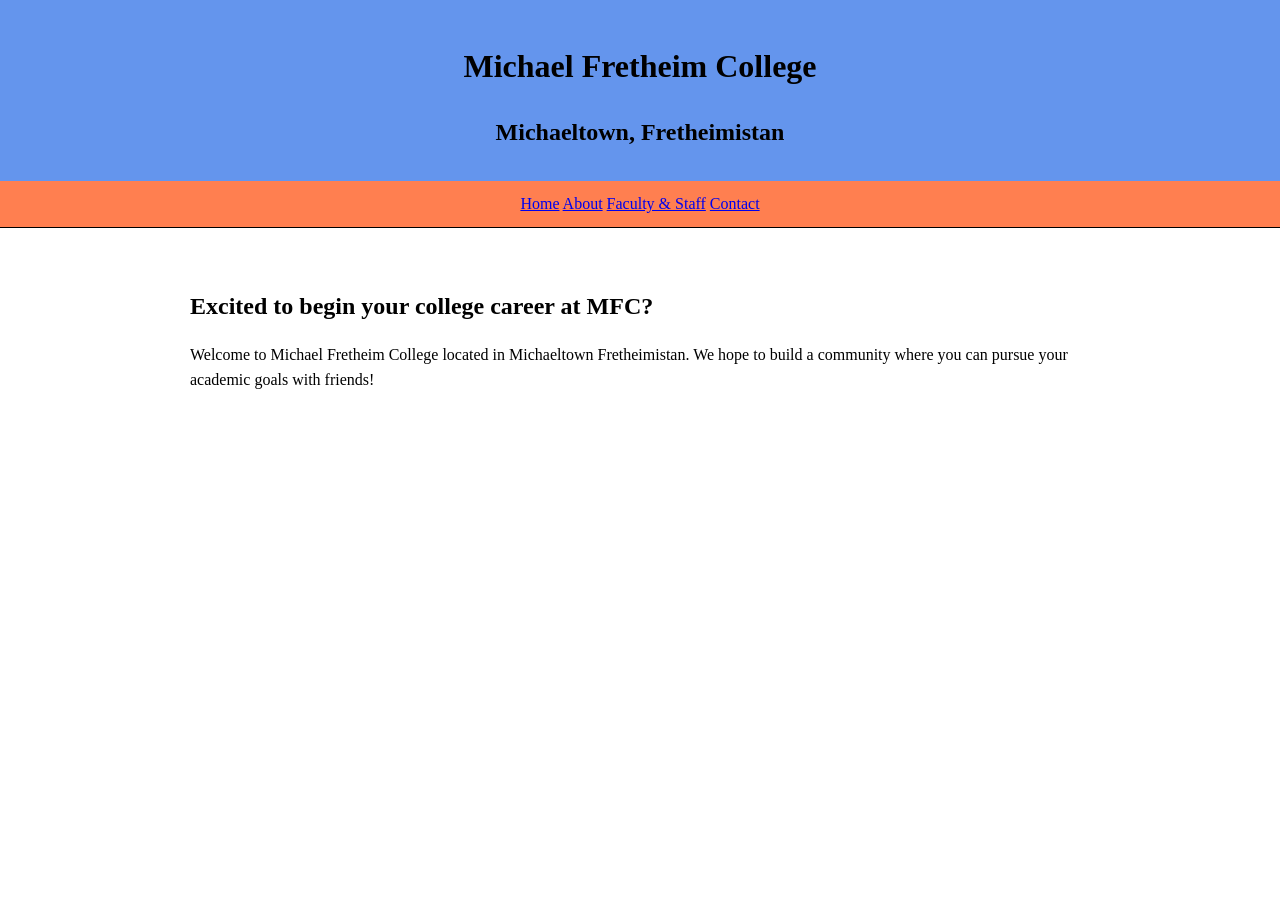
<file: index.html>
<!DOCTYPE html>
<html lang="en">

<head>
    <meta charset="UTF-8">
    <meta name="viewport" content="width=device-width, initial-scale=1.0">
    <title>Home Page</title>
    <link rel="stylesheet" href="css/style.css">

</head>

<body>
    <header>
         <h1>Michael Fretheim College</h1>
         <h2>Michaeltown, Fretheimistan</h2>
    </header>
    <nav>
        <a href="index.html">Home</a>
        <a href="about.html">About</a>
        <a href="faculty-staff.html">Faculty & Staff</a>
        <a href="contact.html">Contact</a>

    </nav>
    <main>
        <h2>Excited to begin your college career at MFC?</h2>
    <p>Welcome to Michael Fretheim College located in Michaeltown Fretheimistan. 
        We hope to build a community where you can pursue your academic 
        goals with friends!</p>
    </main>
    

</body>

</html>
</file>
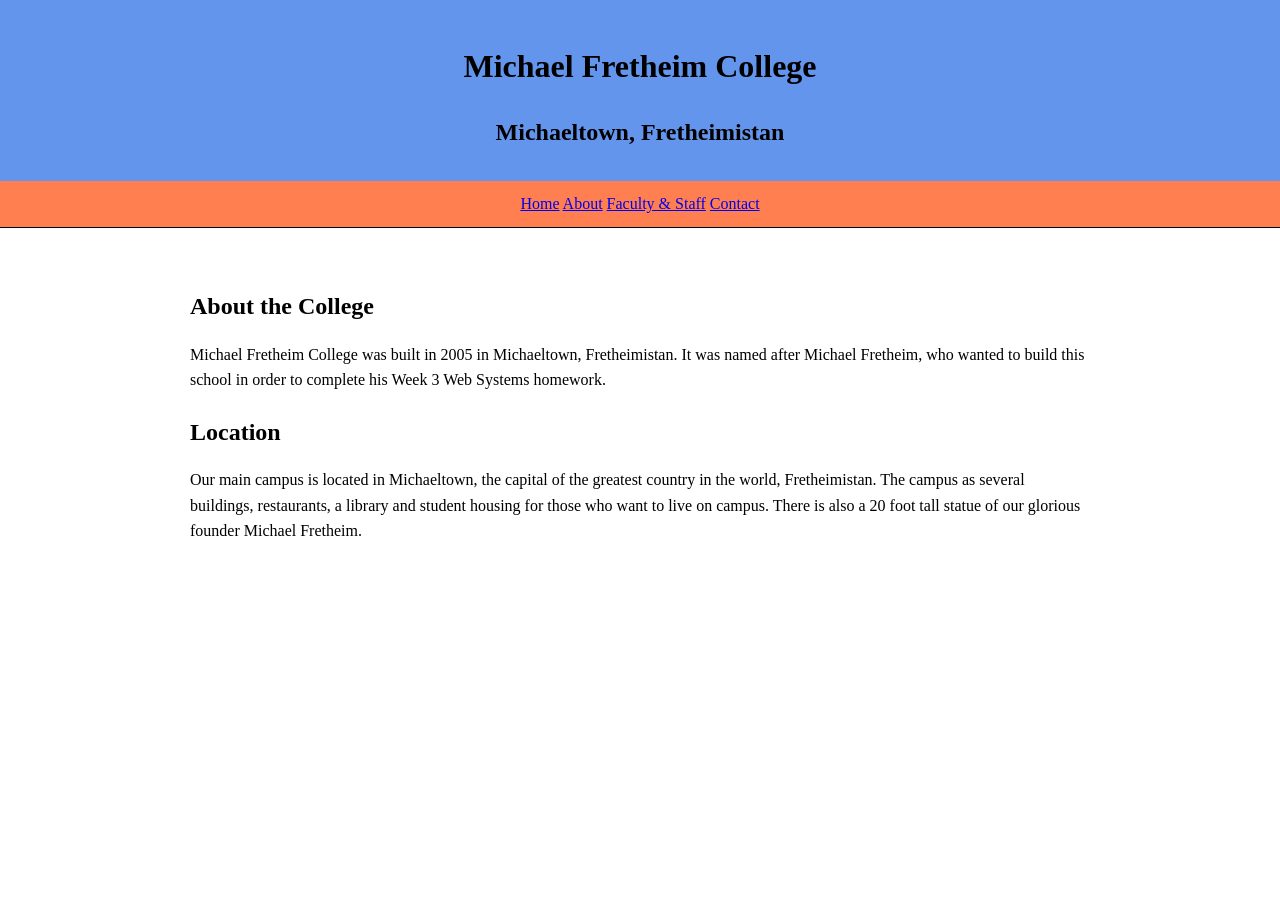
<file: about.html>
<!DOCTYPE html>
<html lang="en">

<head>
    <meta charset="UTF-8">
    <meta name="viewport" content="width=device-width, initial-scale=1.0">
    <title>About the College</title>
    <link rel="stylesheet" href="css/style.css">
</head>

<body>
    <header>
         <h1>Michael Fretheim College</h1>
         <h2>Michaeltown, Fretheimistan</h2>
    </header>
    <nav>
        <a href="index.html">Home</a>
        <a href="about.html">About</a>
        <a href="faculty-staff.html">Faculty & Staff</a>
        <a href="contact.html">Contact</a>

    </nav>

    <main>
        <h2>About the College</h2>
    <p>Michael Fretheim College was built in 2005 in Michaeltown, Fretheimistan. It was
        named after Michael Fretheim, who wanted to build this school in order to complete his
        Week 3 Web Systems homework.
    </p>
    <h2>Location</h2>
    <p>Our main campus is located in Michaeltown, the capital of the greatest country in the
        world, Fretheimistan. The campus as several buildings, restaurants, a library and student housing
        for those who want to live on campus. There is also a 20 foot tall statue of our glorious founder
         Michael Fretheim. 
    </p>
    </main>
</body>

</html>
</file>
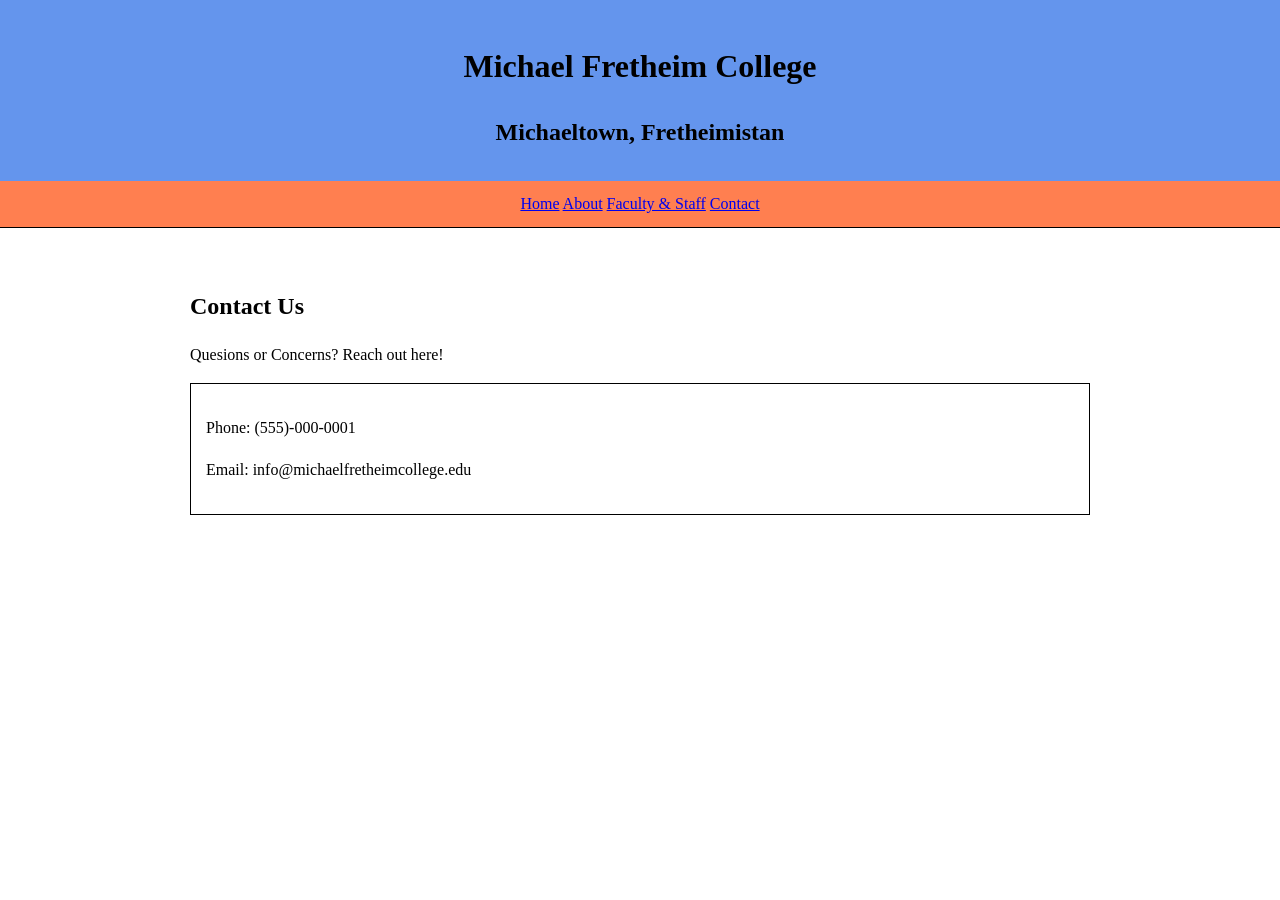
<file: contact.html>
<!DOCTYPE html>
<html lang="en">

<head>
    <meta charset="UTF-8">
    <meta name="viewport" content="width=device-width, initial-scale=1.0">
    <title>Contact Us</title>
    <link rel="stylesheet" href="css/style.css">
</head>

<body>
    <header>
         <h1>Michael Fretheim College</h1>
         <h2>Michaeltown, Fretheimistan</h2>
    </header>
    <nav>
        <a href="index.html">Home</a>
        <a href="about.html">About</a>
        <a href="faculty-staff.html">Faculty & Staff</a>
        <a href="contact.html">Contact</a>

    </nav>

    <main>
        <h2>Contact Us</h2>
    <p>Quesions or Concerns? Reach out here!
    </p>
    <div class="info">
        <p>Phone: (555)-000-0001 </p>
        <p>Email: info@michaelfretheimcollege.edu</p>
    </div>
    </main>
</body>

</html>
</file>
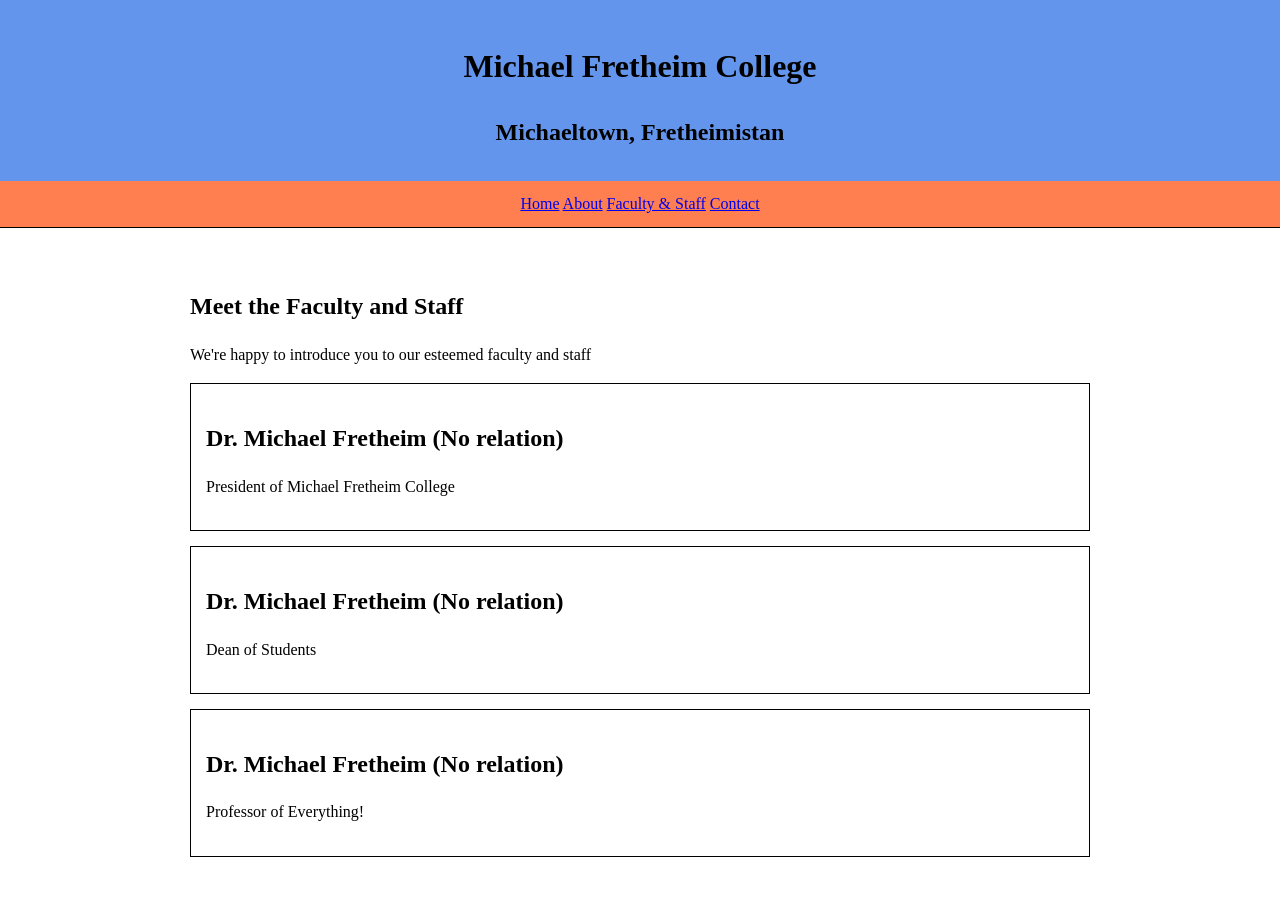
<file: faculty-staff.html>
<!DOCTYPE html>
<html lang="en">

<head>
    <meta charset="UTF-8">
    <meta name="viewport" content="width=device-width, initial-scale=1.0">
    <title>Faculty and Staff</title>
    <link rel="stylesheet" href="css/style.css">
</head>

<body>
    <header>
         <h1>Michael Fretheim College</h1>
         <h2>Michaeltown, Fretheimistan</h2>
    </header>
    <nav>
        <a href="index.html">Home</a>
        <a href="about.html">About</a>
        <a href="faculty-staff.html">Faculty & Staff</a>
        <a href="contact.html">Contact</a>

    </nav>

    <main>
        <h2>Meet the Faculty and Staff</h2>
    <p>We're happy to introduce you to our esteemed faculty and staff
    </p>

    <div class="info">
        <h2>Dr. Michael Fretheim (No relation) </h2>
        <p>President of Michael Fretheim College</p>
    </div>

    <div class="info">
        <h2>Dr. Michael Fretheim (No relation) </h2>
        <p>Dean of Students</p>
    </div>

    <div class="info">
        <h2>Dr. Michael Fretheim (No relation) </h2>
        <p>Professor of Everything!</p>
    </div>

    </main>
</body>

</html>
</file>
<file: css/style.css>
body {
    font-family: Georgia, 'Times New Roman', Times, serif;
    margin: 0;
    line-height: 1.6;
}

header {
    padding: 20px;
    text-align: center;
    background-color: cornflowerblue;
}

nav {
    padding: 10px;
    text-align: center;
    background-color: coral;
    border-bottom: 1px solid;
}

main {
    max-width: 900px;
    margin: 20px auto;
    padding: 20px;
}

h1 {
    margin-bottom: 10px;
}

h2 {
    margin-bottom: 10px;
}

.info {
    border: 1px solid;
    padding: 15px;
    margin: 15px 0;
}

@media (max-width: 600px) {
    nav {
        text-align: center;
    }

    main {
        padding: 15px;
    }
}
</file>
